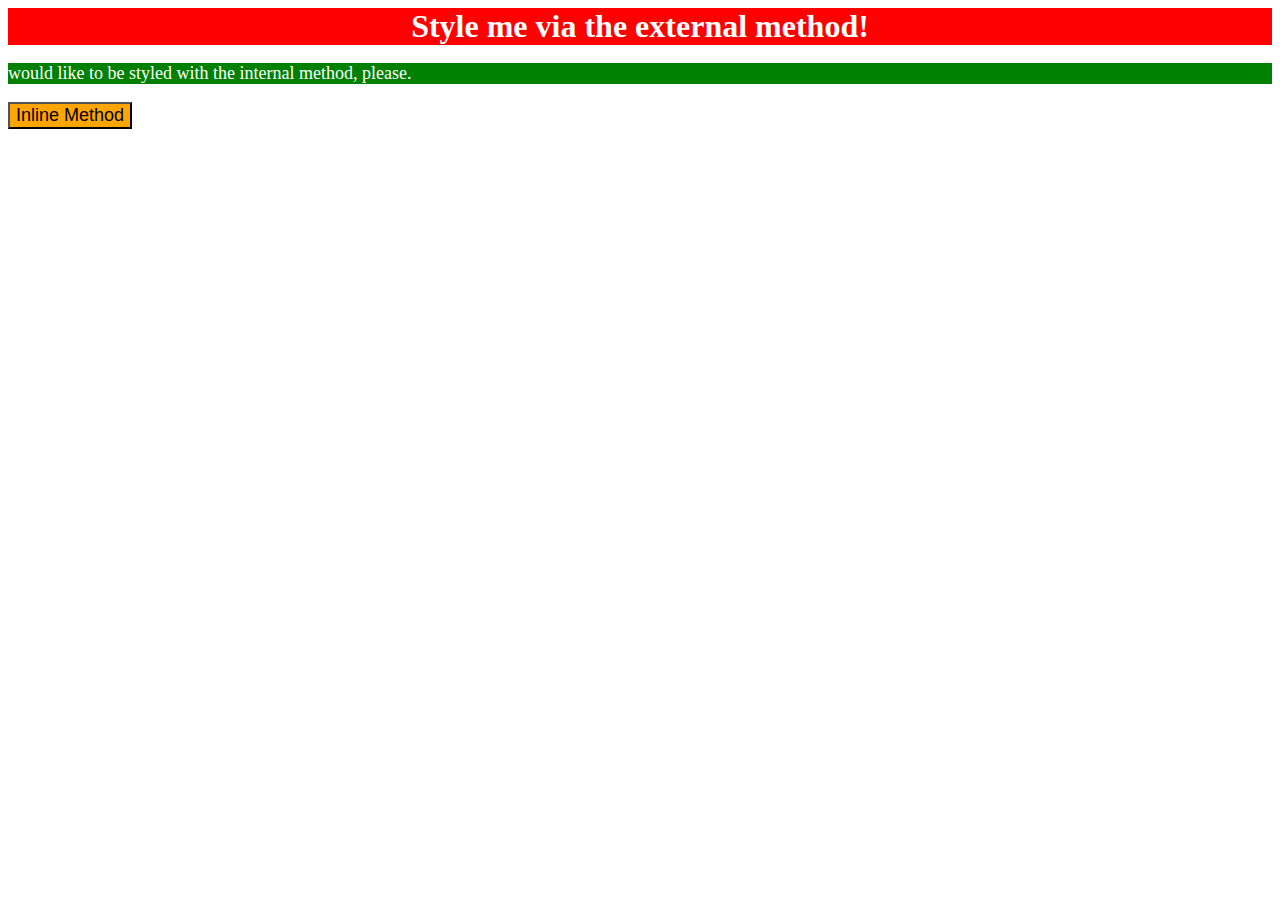
<file: foundations/01-css-methods/index.html>
<!-- This is original code for my exercise -->
<!--  
  <!DOCTYPE html>
  <html lang="en">
    <head>
      <meta charset="UTF-8">
      <meta http-equiv="X-UA-Compatible" content="IE=edge">
      <meta name="viewport" content="width=device-width, initial-scale=1.0">    
      <title>Methods for Adding CSS</title>
    </head>
    <body>
      <div>Style me via the external method!</div>
      <p>I would like to be styled with the internal method, please.</p>
      <button>Inline Method</button>
    </body>
  </html>
  




<!- this is my solution to the exercise -->
<!DOCTYPE html>
<html lang="en">
  <head>
    <meta charset="UTF-8">
    <meta http-equiv="X-UA-Compatible" content="IE=edge">
    <meta name="viewport" content="width=device-width, initial-scale=1.0">
    <link rel="stylesheet" href="style.css">
    <style>
      p {
        background-color: green;
        color: white;
        font-size: 18px;        
      }
    </style>    
    <title>Methods for Adding CSS</title>
  </head>
  <body>
    <div>Style me via the external method!</div>
    <p>would like to be styled with the internal method, please.</p>
    <button style="background-color:orange; font-size: 18px;">Inline Method</button>
  </body>
</html>
</file>
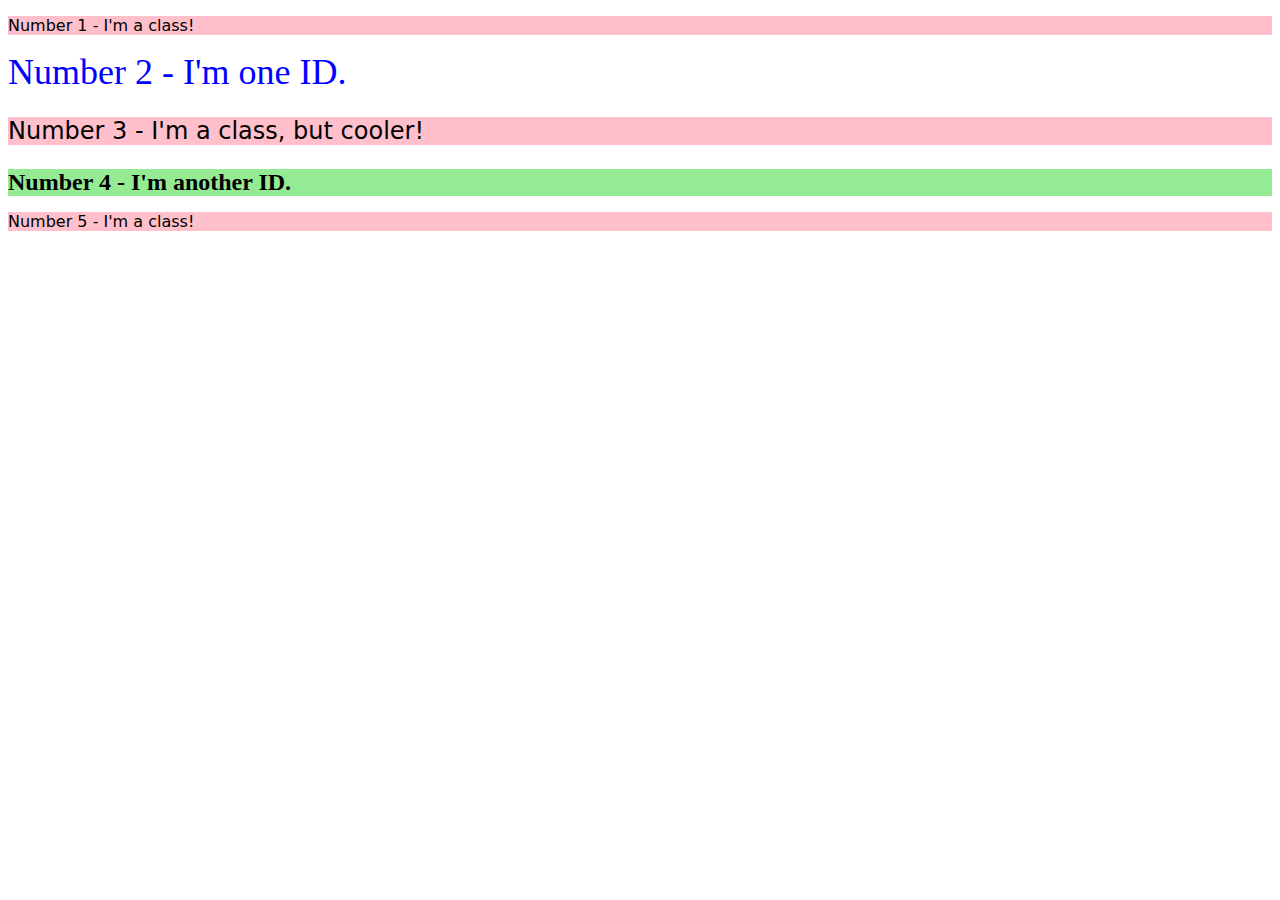
<file: foundations/02-class-id-selectors/index.html>
<!--This is the original code-->
<!--
<!DOCTYPE html>
<html lang="en">
  <head>
    <meta charset="UTF-8">
    <meta http-equiv="X-UA-Compatible" content="IE=edge">
    <meta name="viewport" content="width=device-width, initial-scale=1.0">
    <title>Class and ID Selectors</title>
    <link rel="stylesheet" href="style.css">
  </head>
  <body>
    <p>Number 1 - I'm a class!</p>
    <div>Number 2 - I'm one ID.</div>
    <p>Number 3 - I'm a class, but cooler!</p>
    <div>Number 4 - I'm another ID.</div>
    <p>Number 5 - I'm a class!</p>
  </body>
</html>

<!- This is my solution to the exercise -->
<!DOCTYPE html>
<html lang="en">
  <head>
    <meta charset="UTF-8">
    <meta http-equiv="X-UA-Compatible" content="IE=edge">
    <meta name="viewport" content="width=device-width, initial-scale=1.0">
    <title>Class and ID Selectors</title>
    <link rel="stylesheet" href="style.css">
  </head>
  <body>
    <p class="odd">Number 1 - I'm a class!</p>
    <div id="two">Number 2 - I'm one ID.</div>
    <p class="odd cool">Number 3 - I'm a class, but cooler!</p>
    <div id="four">Number 4 - I'm another ID.</div>
    <p class="odd">Number 5 - I'm a class!</p>
  </body>
</html>
</file>
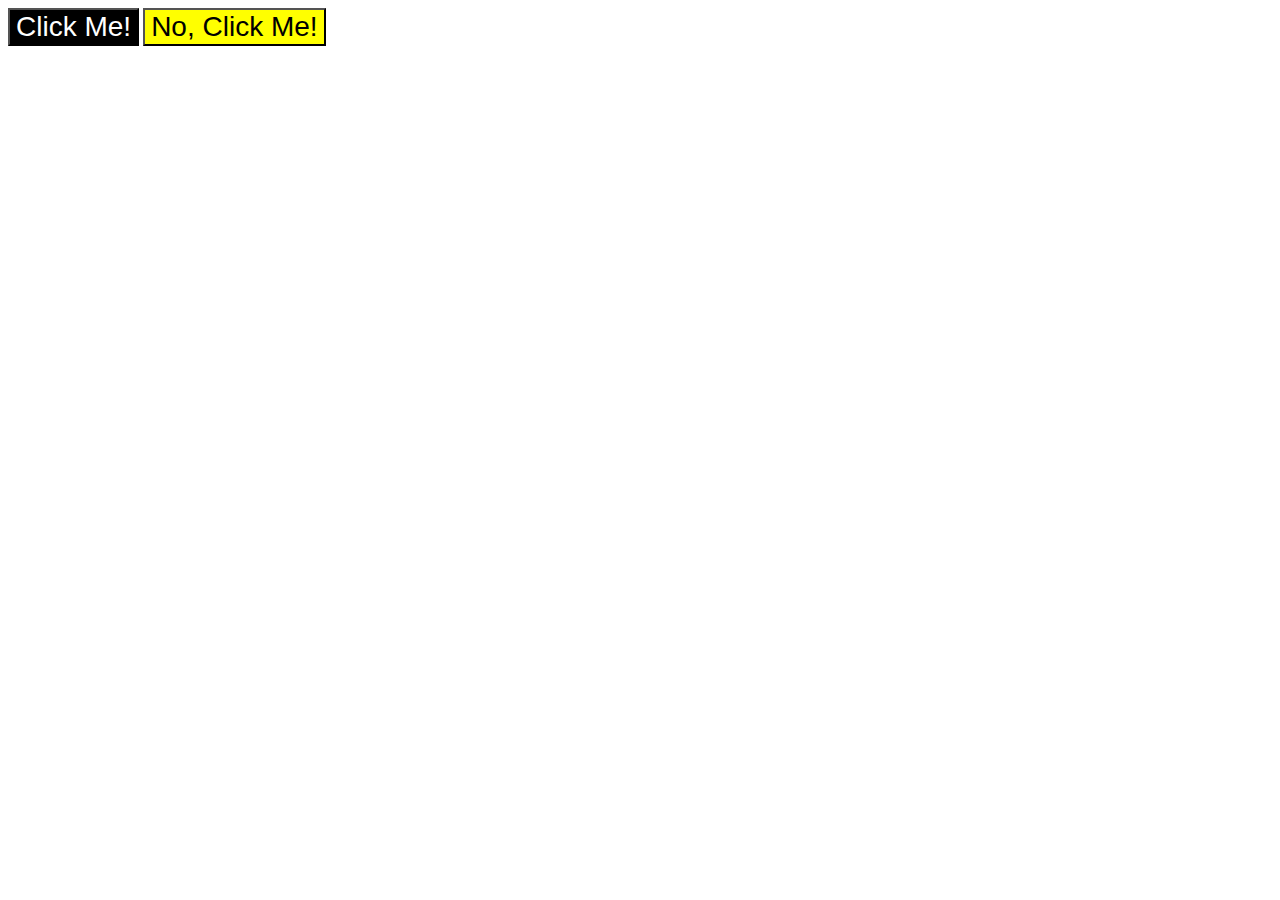
<file: foundations/03-grouping-selectors/index.html>
<!--Original Text-->
<!--<!DOCTYPE html>
<html lang="en">
  <head>
    <meta charset="UTF-8">
    <meta http-equiv="X-UA-Compatible" content="IE=edge">
    <meta name="viewport" content="width=device-width, initial-scale=1.0">
    <title>Grouping Selectors</title>
    <link rel="stylesheet" href="style.css">
  </head>
  <body>
    <button>Click Me!</button>
    <button>No, Click Me!</button>
  </body>
</html>

<!-My solution-->
<!DOCTYPE html>
<html lang="en">
  <head>
    <meta charset="UTF-8">
    <meta http-equiv="X-UA-Compatible" content="IE=edge">
    <meta name="viewport" content="width=device-width, initial-scale=1.0">
    <title>Grouping Selectors</title>
    <link rel="stylesheet" href="style.css">
  </head>
  <body>
    <button class="one">Click Me!</button>
    <button class="two">No, Click Me!</button>
  </body>
</html>
</file>
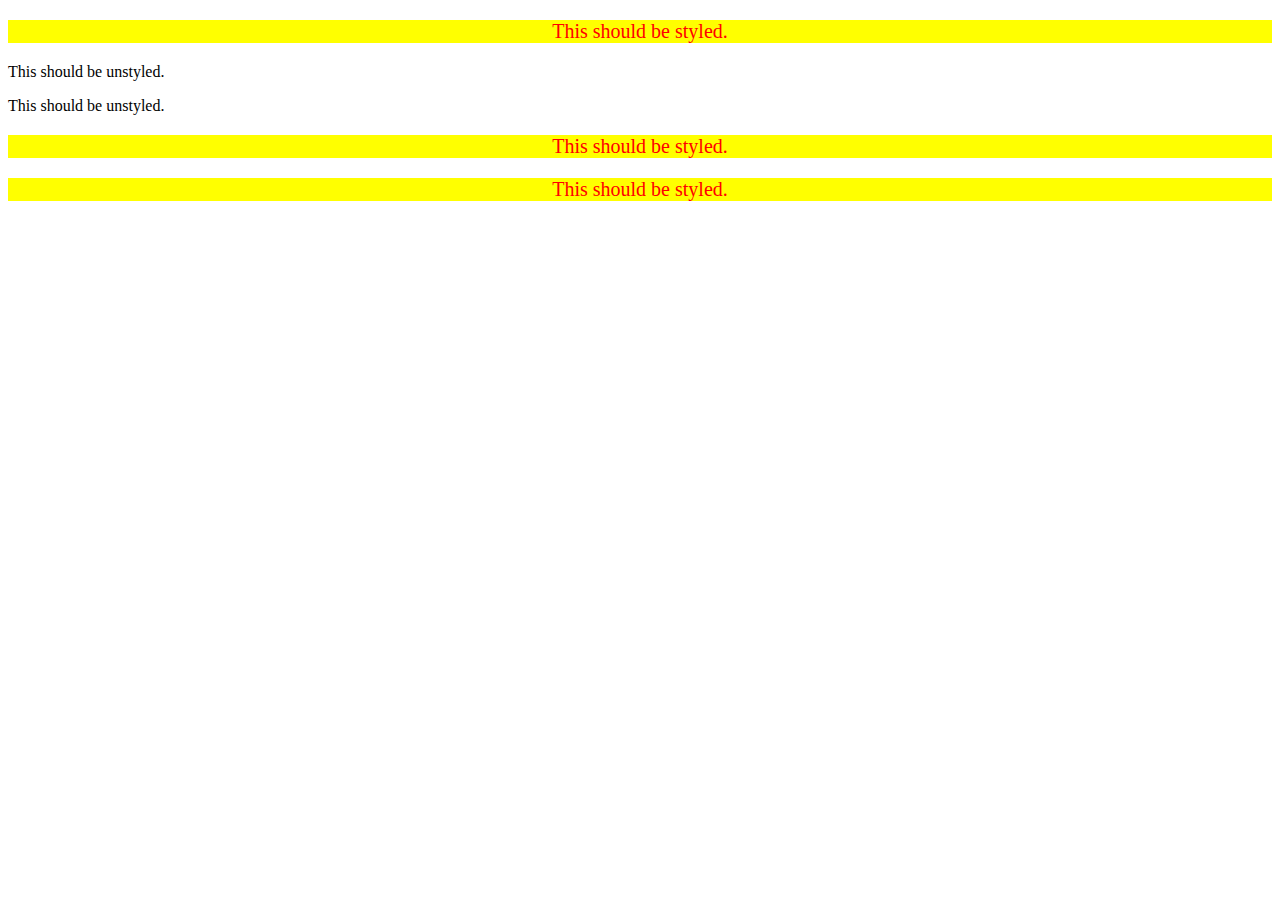
<file: foundations/05-descendant-combinator/index.html>
<!-- below is original text
<!DOCTYPE html>
<html lang="en">
  <head>
    <meta charset="UTF-8">
    <meta http-equiv="X-UA-Compatible" content="IE=edge">
    <meta name="viewport" content="width=device-width, initial-scale=1.0">
    <title>Descendant Combinator</title>
    <link rel="stylesheet" href="style.css">
  </head>
  <body>
    <div class="container">
      <p class="text">This should be styled.</p>
    </div>
    <p class="text">This should be unstyled.</p>
    <p class="text">This should be unstyled.</p>
    <div class="container">
      <p class="text">This should be styled.</p>
      <p class="text">This should be styled.</p>
    </div>
  </body>
</html>

<!- My Solution below -->
<!DOCTYPE html>
<html lang="en">
  <head>
    <meta charset="UTF-8">
    <meta http-equiv="X-UA-Compatible" content="IE=edge">
    <meta name="viewport" content="width=device-width, initial-scale=1.0">
    <title>Descendant Combinator</title>
    <link rel="stylesheet" href="style.css">
  </head>
  <body>
    <div class="container">
      <p class="text">This should be styled.</p>
    </div>
    <p class="text">This should be unstyled.</p>
    <p class="text">This should be unstyled.</p>
    <div class="container">
      <p class="text">This should be styled.</p>
      <p class="text">This should be styled.</p>
    </div>
  </body>
</html>
</file>
<file: foundations/01-css-methods/style.css>
div {
    background-color: red;
    color: white;
    font-size: 32px;
    text-align: center;
    font-weight: bold;
}
</file>
<file: foundations/02-class-id-selectors/style.css>
.odd {
    background-color: pink;
    font-family: Verdana, DejaVu Sans, sans-serif;
}

#two {
    color:#0000ff;
    font-size: 36px;
}

.cool {
    font-size: 24px;

}

#four {
    background-color: rgb(148, 235, 148);
    font-size: 24px;
    font-weight: bold;
}
</file>
<file: foundations/03-grouping-selectors/style.css>
.one,
.two {
    font-size: 28px;
    font-family: Helvetica, 'Times New Roman', sans-serif;
}

.one {
    background-color: #000000;
    color: #ffffff;
}

.two {
    background-color: #ffff00;
}
</file>
<file: foundations/05-descendant-combinator/style.css>
/* this is class selection 
.container .text {
    background-color: #ffff00;
    font-size: 20px;
    text-align: center;
    color: red;
} */

/* this is type selection */
div p {
    background-color: #ffff00;
    font-size: 20px;
    text-align: center;
    color: red;
}
</file>
